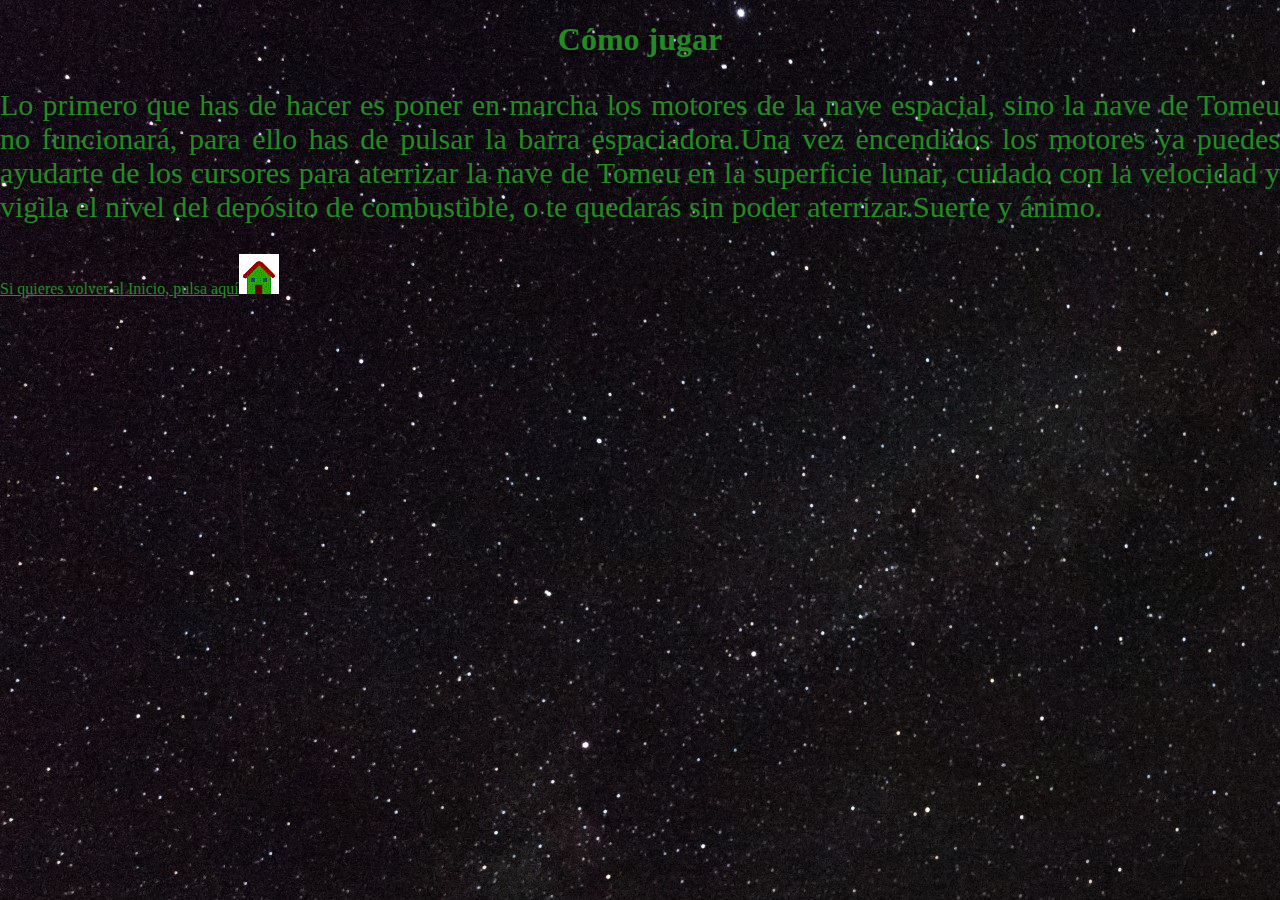
<file: comojugar.html>
﻿<!DOCTYPE html><html lang="es-ES"><head> <title>Cómo jugar</title> <link rel='stylesheet' media='screen and (min-width: 721px)' href='css/estiloweb.css'/> <link rel='stylesheet' media='screen and (max-width: 720px)' href='css/estilowebmobile.css'/></head><body><h1>Cómo jugar</h1><p>Lo primero que has de hacer es poner en marcha los motores de la nave espacial, sino la nave de Tomeu no funcionará, para ello has de pulsar la barra espaciadora.Una vez encendidos los motores ya puedes ayudarte de los cursores para aterrizar la nave de Tomeu en la superficie lunar, cuidado con la velocidad y vigila el nivel del depósito de combustible, o te quedarás sin poder aterrizar.Suerte y ánimo.</p><a id="enlaceinicio" href="index.html">Si quieres volver al Inicio, pulsa aquí</a><div class="home"></div></body></html>
</file>
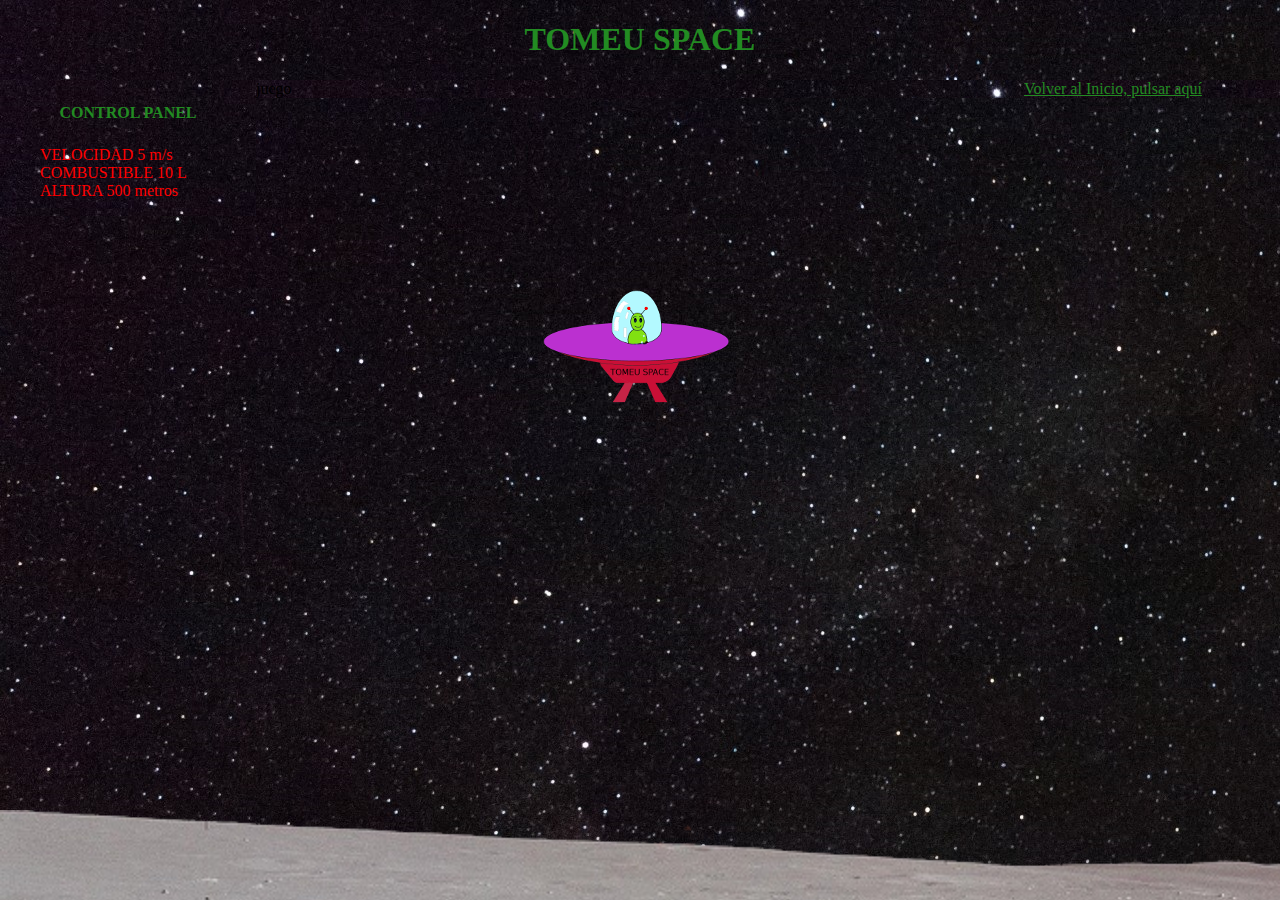
<file: juego.html>
﻿<!DOCTYPE html><html lang="es-ES"><head> <title>El juego de Tomeu en el espacio</title> <link rel='stylesheet' media='screen and (min-width: 721px)' href='css/estiloweb.css'/> <link rel='stylesheet' media='screen and (max-width: 720px)' href='css/estilowebmobile.css'/></head><body><h1 id="titulo1">TOMEU SPACE</h1><div id="ubicatomeu"><img src="img/navetomeu.png" alt="Nave espacial"></div><div class="controlpanel"><p id="textcp">CONTROL PANEL</p><ul id="controlpanel" style="list-style-type:none"> <li>VELOCIDAD 5 m/s</li><li>COMBUSTIBLE 10 L</li><li>ALTURA 500 metros</li></ul> </div><div class="juego">juego</div><div id="volveratras"><a id="enlaceinicio" href="index.html">Volver al Inicio, pulsar aquí</a></div><div id="aterriza"></div></body></html>
</file>
<file: css/estiloweb.css>
body{background: url("../img/espacio.jpg"); background-color: black; height: 100%; padding: 0px; margin: 0px;}/*estilos textos*/#presentacion{width: 50%;max-width: 60%; padding: 10%; border: 5px solid gray; margin: 15%;}p{color: forestgreen; text-align: justify; font-size: 30px;}#enlaceinicio{color: forestgreen; text-align: left;}h1{color: forestgreen; text-align: center;}#titulo1{color: forestgreen; text-align: center;}/*fondo juego*/.juego{background: url("../img/espacio.jpg") no-repeat; display: inline-block; width: 60%; height: 100%; float:left;}/*configuración menu juego horizontal*/.paramenu{width: 80%; margin: auto; overflow:hidden;}header{width: 100%; z-index: 10;}nav{float: left;}nav ul{list-style: none; overflow: hidden;}nav ul li{float: left; font-family: Arial, sans-serif; font-size: 16px;}nav ul li a{display: block; padding: 20px; color: white; text-decoration: none;}nav ul li:hover{background: green;}/*posición panel de control*/.controlpanel{background: url("../img/espacio.jpg") no-repeat; display: inline-block; width: 20%; height: 100%; float:left;}/*posición panel de vuelta atrás*/#volveratras{background: url("../img/espacio.jpg") no-repeat; display: inline-block; width: 20%; height: 100%; float:left;}/*luna aterriza nave Tomeu*/#aterriza{background: url("../img/luna.png") no-repeat; height: 10%; width: 100%; position: fixed; bottom: 0%;}/*ubicación nave tomeu*/#ubicatomeu{text-align: center; position: fixed; top: 30%; width:100%; height:20%;}/*diseño texto y enlaces control panel*/#textcp{text-align: center; font-family: "Times New Roman", Times, serif; padding: 8px; color: forestgreen; font-size: 16px; font-weight: bold;}#controlpanel{color: red;}/*uso de sprite para comprobar su funcionamiento*/.home{display: inline-block; background: url("../img/indice.png") no-repeat; overflow: hidden; text-indent: -9999px; text-align: left ; width: 40px; height: 40px; background-position: 0px 0px;}
</file>
<file: css/estilowebmobile.css>
﻿body{background: url("../img/espacio.jpg"); background-color: black; height: 100%; padding: 0px; margin: 0px;}/*estilos textos*/#presentacion{width: 100%;max-width: 50%; padding: 10%; border: 5px solid gray; margin: 15%;}p{color: forestgreen; text-align: justify; font-size: 30px;}#enlaceinicio{color: forestgreen; text-align: left;}h1{color: forestgreen; text-align: center;}#titulo1{color: forestgreen; text-align: center;}/*fondo juego*/.juego{background: url("../img/espacio.jpg") no-repeat; display: inline-block; width: 60%; height: 100%; float:left;}/*configuración menu juego vertical*/.paramenu{list-style-type: none; font-family: Arial, sans-serif; font-size: 16px;}nav ul{list-style: none; overflow: hidden; margin: 0; padding: 0; width: 200px;}nav ul li{font-family: Arial, sans-serif; font-size: 16px;}nav ul li a{display: block; padding: 8px 16px; color: white; text-decoration: none;}nav ul li:hover{background: green;}/*posición panel de control*/.controlpanel{background: url("../img/espacio.jpg") no-repeat; display: inline-block; width: 20%; height: 100%; float:left;}/*posición panel de vuelta atrás*/#volveratras{background: url("../img/espacio.jpg") no-repeat; display: inline-block; width: 20%; height: 100%; float:left;}/*luna aterriza nave Tomeu*/#aterriza{background: url("../img/luna.png") no-repeat; height: 10%; width: 100%; position: fixed; bottom: 0%;}/*ubicación nave tomeu*/#ubicatomeu{text-align: center; position: fixed; top: 30%; width:100%; height:20%;}/*diseño texto y enlaces control panel*/#textcp{text-align: center; font-family: "Times New Roman", Times, serif; padding: 8px; color: forestgreen; font-size: 16px; font-weight: bold;}#controlpanel{color: red;}#home{width: 48px; height: 45px; background: url(../img/spritenav.gif) 0 0;}/*uso de sprite para comprobar su funcionamiento*/.home{display: inline-block; background: url("../img/indice.png") no-repeat; overflow: hidden; text-indent: -9999px; text-align: left ; width: 40px; height: 40px; background-position: 0px 0px;}
</file>
